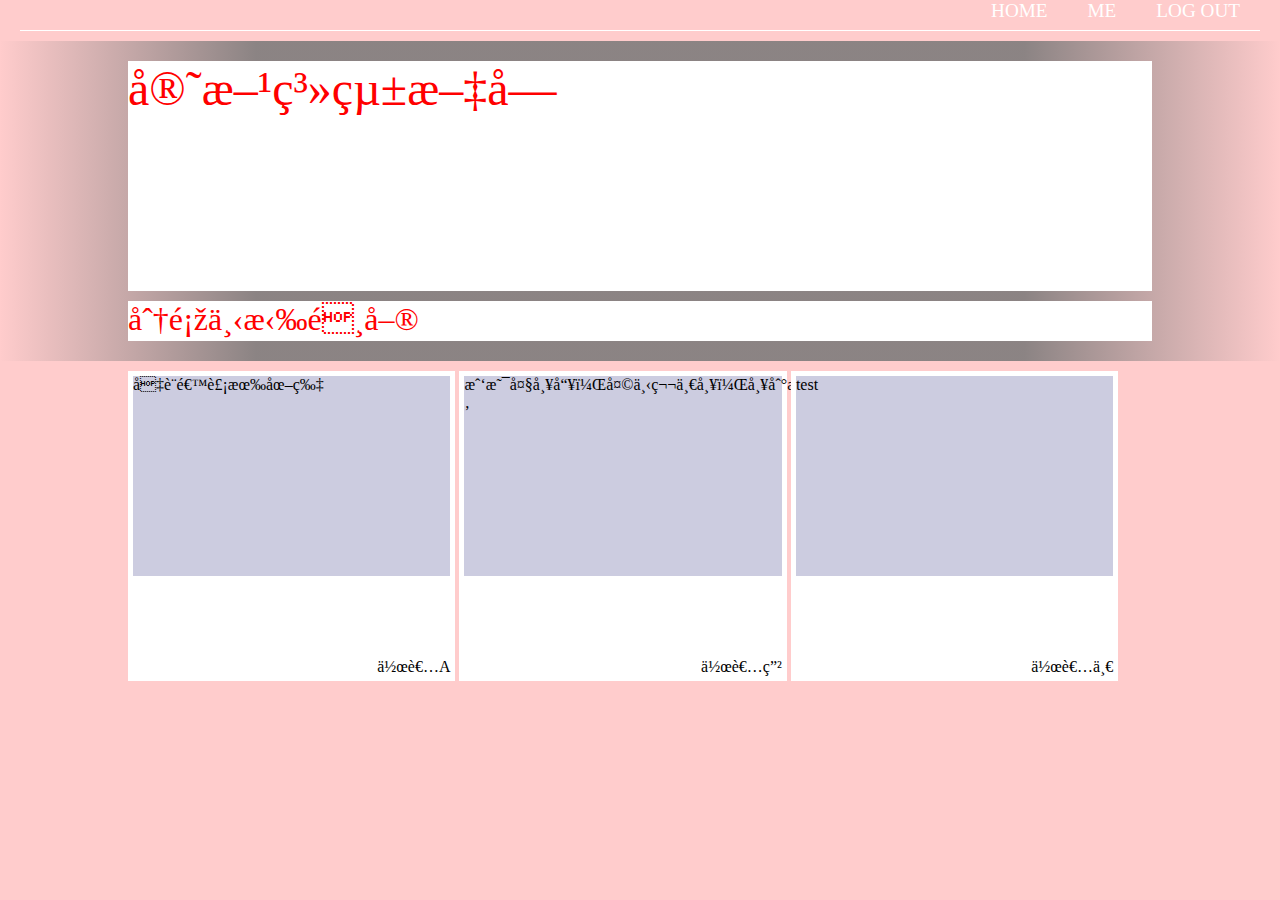
<file: all.html>
<html>

<head>
<meta http-equiv="Content-Type" content="charset=uft-8">

<link rel="stylesheet" type="text/css" href="./all.css"/>

<title>HX8</title>

</head>

<body>
<div id="wrap">
<div id="nav">
	<ul>
		<li>LOG OUT</li>
		<li>ME</li>
		<li>HOME</li>
	</ul>
</div>

<div id="showcase">
	<div id="announce">官方系統文字</div>
	<div id="menu">分類下拉選單</div>
</div>

<div id="workcase">
	<div class="work">
		<div class="workcontent">假設這裡有圖片</div>
		<div class="workauthor">作者A</div>
	</div>
	<div class="work">
		<div class="workcontent">我是大帥哥，天下第一帥，帥到沒人愛，真的很無奈。</div>
		<div class="workauthor">作者甲</div>
	</div>
	<div class="work">
		<div class="workcontent">test</div>
		<div class="workauthor">作者一</div>
	</div>
</div>

</div>
</body>

</html>
</file>
<file: all.css>
html, body {
	width: 100%;
	height: 100%;
	margin: 0px;
	background-color: #FFCCCC;
}

#nav {
	color: white;
	font-size: 1.2em;
	height: 30px;
	border-bottom: 1px solid white;
	margin: 0px 20px 0px 20px;
}

#nav li {
	list-style-type: none;
	float: right;
	margin: 0px 20px 0px 20px;
	cursor: pointer;
}

#showcase {
	width: 100%;
	height: 300px;
	margin: 10px 0px;
	padding: 10px 0px;
background: -moz-linear-gradient(left, rgba(119,119,119,0) 0%, rgba(119,119,119,0.85) 20%, rgba(119,119,119,0.85) 80%, rgba(119,119,119,0) 100%); /* FF3.6+ */
background: -webkit-gradient(linear, left top, right top, color-stop(0%,rgba(119,119,119,0)), color-stop(20%,rgba(119,119,119,0.85)), color-stop(80%,rgba(119,119,119,0.85)), color-stop(100%,rgba(119,119,119,0))); /* Chrome,Safari4+ */
background: -webkit-linear-gradient(left, rgba(119,119,119,0) 0%,rgba(119,119,119,0.85) 20%,rgba(119,119,119,0.85) 80%,rgba(119,119,119,0) 100%); /* Chrome10+,Safari5.1+ */
background: -o-linear-gradient(left, rgba(119,119,119,0) 0%,rgba(119,119,119,0.85) 20%,rgba(119,119,119,0.85) 80%,rgba(119,119,119,0) 100%); /* Opera 11.10+ */
background: -ms-linear-gradient(left, rgba(119,119,119,0) 0%,rgba(119,119,119,0.85) 20%,rgba(119,119,119,0.85) 80%,rgba(119,119,119,0) 100%); /* IE10+ */
background: linear-gradient(to right, rgba(119,119,119,0) 0%,rgba(119,119,119,0.85) 20%,rgba(119,119,119,0.85) 80%,rgba(119,119,119,0) 100%); /* W3C */
filter: progid:DXImageTransform.Microsoft.gradient( startColorstr='#00777777', endColorstr='#00777777',GradientType=1 ); /* IE6-9 */
}

#announce {
	background: white;
	color: red;
	font-size: 3em;
	margin: 10px 10%;
	width: 80%;
	height: 230px;
}

#menu {
	background: white;
	color: red;
	font-size: 2em;
	margin: 10px 10%;
	width: 80%;
	height: 40px;
}

#workcase {
	width: 80%;
	margin-left: 10%;
	position: relative;
}

.work {
	background: white;
	width: 31%;
	height: 300px;
	display: inline-block;
	margin: 0 auto;
	padding: 5px;
	transition: width 0.5s, height 0.5s;
	position: relative;
	vertical-align: top;
}

.work:hover {
	width: 32%;
	height: 320px;
}

.workcontent {
	background-color: rgba(0,0,100,0.2);
	width:100%;
	height: 200px;
}

.workauthor {
	position: absolute;
	bottom: 5px;
	right: 5px;
}
</file>
